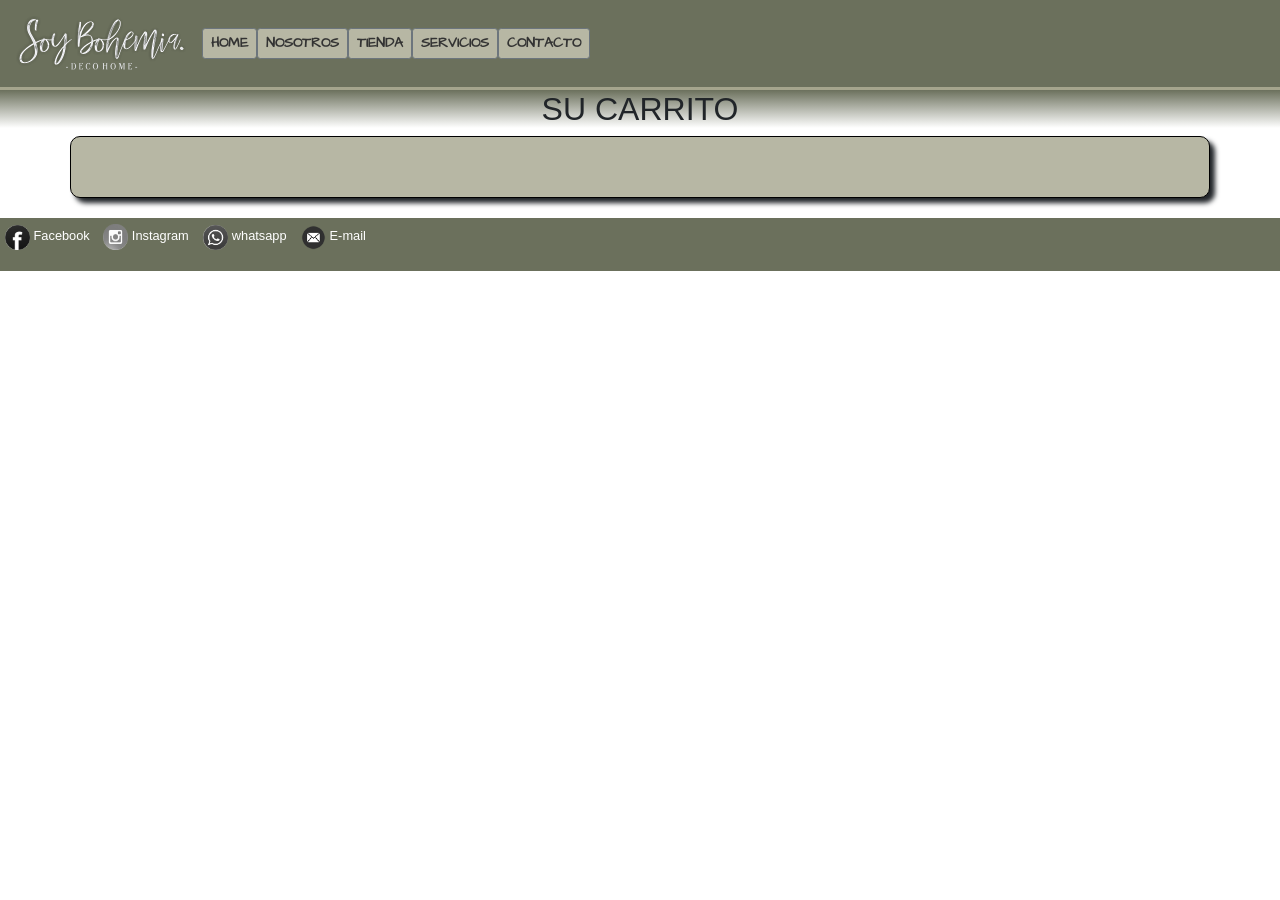
<file: detalle.html>
<!DOCTYPE html>
<html lang="es">

<head>
    <meta charset="UTF-8">
    <meta http-equiv="X-UA-Compatible" content="IE=edge">
    <meta name="viewport" content="width=device-width, initial-scale=1.0">
    <meta name="description" content="Tienda para comprar en Soy Bohemia">
    <meta name="keywords" content="almohadon, fusta, perchero, vela, lampara">
    <link rel="stylesheet" href="https://cdn.jsdelivr.net/npm/bootstrap@4.6.1/dist/css/bootstrap.min.css"
        integrity="sha384-zCbKRCUGaJDkqS1kPbPd7TveP5iyJE0EjAuZQTgFLD2ylzuqKfdKlfG/eSrtxUkn" crossorigin="anonymous">
    <link rel="stylesheet" href="./css/style.css">
    <title>Tienda</title>
</head>

<body>
    <!-- INICIO menu navegacion -->

    <nav class="navbar navbar-expand-sm navbar-light ">
        <a class="navbar-brand" href="../index.html"> <img src="../img/logo.png" heigth="96px" width="170px"
                alt="logo"></a>
        <button class="navbar-toggler" type="button" data-toggle="collapse" data-target="#navbarNavAltMarkup"
            aria-controls="navbarNavAltMarkup" aria-expanded="false" aria-label="Toggle navigation">
            <span class="navbar-toggler-icon"></span>
        </button>
        <div class="collapse navbar-collapse" id="navbarNavAltMarkup">
            <div class="navbar-nav">
                <a class="btn btn-sm btn-outline-secondary" href="#">HOME</a>
                <a class="btn btn-sm btn-outline-secondary" href="#">NOSOTROS</a>
                <a class="btn btn-sm btn-outline-secondary" href="index.html">TIENDA</a>
                <a class="btn btn-sm btn-outline-secondary" href="#">SERVICIOS</a>
                <a class="btn btn-sm btn-outline-secondary" href="#">CONTACTO</a>
            </div>
        </div>
    </nav>
    <!-- FIN menu navegacion -->
    </header>
    <main>
        <!--  Inicio contenido principal -->
        <div class="titulo">
            <h1>SU CARRITO</h1>
        </div>
        <div class="container">
            <div class="row">
                <section id="mostrarCarrito" class="tienda ">

                </section>
                <!-- Fin contenido principal  -->
            </div>
        </div>
    </main>
    <footer>
        <!-- Inicio menu redes sociales -->
        <div class="redes">
            <ul>
                <li><a href="https://www.facebook.com/soybohemia26/" target="_blank"><img src="../img/FACE.png"
                            alt="facebook"> Facebook </a></li>
                <li><a href="https://www.instagram.com/soybohemia26/" target="_blank"><img src="../img/insta.png"
                            alt="instagram"> Instagram</a></li>
                <li><a href="https://api.whatsapp.com/send?phone=5492615865087" target="_blank"><img
                            src="../img/wts.png" alt="whatsapp"> whatsapp</a></li>
                <li><a href="mailto:soybohemia26@gmail.com"><img src="../img/mail.png" alt="mail"> E-mail</a></li>
            </ul>
            <!-- fin menu redes sociales -->
    </footer>
    <script src="https://cdn.jsdelivr.net/npm/jquery@3.5.1/dist/jquery.slim.min.js"
        integrity="sha384-DfXdz2htPH0lsSSs5nCTpuj/zy4C+OGpamoFVy38MVBnE+IbbVYUew+OrCXaRkfj" crossorigin="anonymous">
    </script>
    <script src="https://cdn.jsdelivr.net/npm/popper.js@1.16.1/dist/umd/popper.min.js"
        integrity="sha384-9/reFTGAW83EW2RDu2S0VKaIzap3H66lZH81PoYlFhbGU+6BZp6G7niu735Sk7lN" crossorigin="anonymous">
    </script>
    <script src="https://cdn.jsdelivr.net/npm/bootstrap@4.6.1/dist/js/bootstrap.min.js"
        integrity="sha384-VHvPCCyXqtD5DqJeNxl2dtTyhF78xXNXdkwX1CZeRusQfRKp+tA7hAShOK/B/fQ2" crossorigin="anonymous">
    </script>
    <script src="./script/carrito.js"></script>
</body>

</html>
</file>
<file: css/style.css>
@import url("https://fonts.googleapis.com/css2?family=Architects+Daughter&family=Comforter+Brush&display=swap");
@import url("https://fonts.googleapis.com/css2?family=Barlow&family=Licorice&display=swap");
* {
  margin: 0;
  padding: 0;
  box-sizing: border-box;
}

body {
  width: auto;
}

main {
  background-color: white;
  border-top: 3px solid #A5A58D;
}

nav {
  font-family: "Architects Daughter", cursive;
  background-color: #6b705c;
}

.btn {
  color: #333;
  border-color: 1px solid black;
  background-color: #b7b7a4;
  font-weight: bold;
}
.btn:hover {
  color: #444;
  background-color: #eaeaea;
  animation: sobre 1.5s infinite;
}

@keyframes sobre {
  0% {
    transform: scale(0.99);
    box-shadow: 2px 2px 1px #222;
  }
  50% {
    transform: scale(1.2);
    box-shadow: 5px 5px 2px #222;
  }
  0% {
    transform: scale(0.99);
    box-shadow: 2px 2px 1px #222;
  }
}
footer {
  margin-top: 20px;
  background-color: #6b705c;
}

/* INICIO MENU */
#menu li > a:hover {
  color: #000;
  background-color: #eaeaea;
  animation: sobre 1.5s infinite;
}

@keyframes sobre {
  0% {
    transform: scale(0.99);
    box-shadow: 2px 2px 1px #222;
  }
  50% {
    transform: scale(1.2);
    box-shadow: 5px 5px 2px #222;
  }
  0% {
    transform: scale(0.99);
    box-shadow: 2px 2px 1px #222;
  }
}
.container {
  border: 1px solid black;
  padding: 10px;
  border-radius: 10px;
  background-color: #B7B7A4;
  box-shadow: 5px 5px 5px;
  width: 90%;
}

/* FIN MENU */
/* INICION MENU REDES footer */
.redes {
  padding: 5px;
}
.redes li > a {
  list-style: none;
  text-decoration: none;
  font-size: 0.8rem;
  color: white;
}
.redes li {
  display: inline;
  text-align: center;
  padding-right: 10px;
}
.redes img {
  width: 25px;
}

/* FIN MENU REDES footer */
/* CAJA PRESENTACION DE CONTENIDO */
.presentacion {
  margin: 30px;
  padding: 15px;
}
.presentacion img {
  width: 100%;
}

/* Presentacion de pagina nosotros  */
.nosotrosPresentaMision h2 {
  font-family: "Architects Daughter", cursive;
}

/* titulos de presentaciones */
.titulo {
  font-family: "Architects Daughter", cursive;
  font-weight: bold;
  text-align: center;
}
.titulo p, .titulo h1 {
  font-family: Arial, Helvetica, sans-serif;
}
.titulo h1 {
  font-size: 2em;
  background: linear-gradient(#6b705c, white);
}
.titulo span {
  font-size: 2em;
  font-family: "Barlow", sans-serif;
  font-family: "Licorice", cursive;
}

/* INICIA contenido de TU ESPACIO  */
.introduccion {
  padding: 10px;
  margin: 10px;
}

/* FINALIZA contenido de TU ESPACIO  */
/* Formulario de contacto */
#formulario {
  margin: 10px;
}

.campos li,
.interno {
  display: flex;
  flex-wrap: wrap;
  align-items: center;
  padding: 10px;
  margin: 10px;
}

.place {
  padding: 8px;
}

.campos > li > label,
.campos li p,
.campos li .titulo h1,
.titulo .campos li h1 {
  flex: 1 0 120px;
  max-width: 220px;
}

.campos > li > label + *,
.interno {
  flex: 1 0 220px;
}

.botonesForm {
  padding: 10px;
  margin: 10px;
}

/* INICIA CAJA PARA PUBLICIDAD */
#publicidad {
  border: 2px solid #a59c58;
  border-radius: 10%;
  width: auto;
  max-width: 180px;
  height: 300px;
  margin: 10px;
  text-align: center;
  background: linear-gradient(#CB997E, #efdace);
  box-shadow: 10px 10px 5px #686868;
}
#publicidad p, #publicidad .titulo h1, .titulo #publicidad h1 {
  padding: 4px;
  text-align: center;
  background: linear-gradient(navajowhite, white);
  border-radius: 15%;
  margin: 5px;
}

/* FINALIZA CAJA PARA PUBLICIDAD */
/* INICIA TIENDA  */
.tienda {
  overflow: hidden;
  display: flex;
  flex-wrap: wrap;
  height: auto;
  justify-content: center;
  gap: 10px;
  padding: 10px;
  margin: 10px;
}

.producto {
  width: 200px;
  height: 330px;
  border: 2px solid #000;
  border-radius: 10px;
  background-color: #F0EFEB;
  text-align: center;
  padding: 10px;
  margin: 10px;
}
.producto p, .producto .titulo h1, .titulo .producto h1 {
  background-color: #B7B7A4;
}
.producto .producto--prod1 {
  width: 150px;
  height: 150px;
  padding: 10px;
  margin: 10px;
  box-shadow: 10px silver;
  background-image: url(../img/tienda1.jpg);
}
.producto .producto--prod1:hover {
  animation: mueve 1s infinite;
}
.producto .producto--prod2 {
  width: 150px;
  height: 150px;
  padding: 10px;
  margin: 10px;
  box-shadow: 10px silver;
  background-image: url(../img/tienda2.jpg);
}
.producto .producto--prod2:hover {
  animation: mueve 1s infinite;
}
.producto .producto--prod3 {
  width: 150px;
  height: 150px;
  padding: 10px;
  margin: 10px;
  box-shadow: 10px silver;
  background-image: url(../img/tienda3.jpg);
}
.producto .producto--prod3:hover {
  animation: mueve 1s infinite;
}
.producto .producto--prod4 {
  width: 150px;
  height: 150px;
  padding: 10px;
  margin: 10px;
  box-shadow: 10px silver;
  background-image: url(../img/tienda4.jpg);
}
.producto .producto--prod4:hover {
  animation: mueve 1s infinite;
}
.producto .producto--prod5 {
  width: 150px;
  height: 150px;
  padding: 10px;
  margin: 10px;
  box-shadow: 10px silver;
  background-image: url(../img/tienda5.jpg);
}
.producto .producto--prod5:hover {
  animation: mueve 1s infinite;
}
.producto .producto--prod6 {
  width: 150px;
  height: 150px;
  padding: 10px;
  margin: 10px;
  box-shadow: 10px silver;
  background-image: url(../img/tienda6.jpg);
}
.producto .producto--prod6:hover {
  animation: mueve 1s infinite;
}
.producto .producto--prod7 {
  width: 150px;
  height: 150px;
  padding: 10px;
  margin: 10px;
  box-shadow: 10px silver;
  background-image: url(../img/tienda7.jpg);
}
.producto .producto--prod7:hover {
  animation: mueve 1s infinite;
}
.producto .producto--prod8 {
  width: 150px;
  height: 150px;
  padding: 10px;
  margin: 10px;
  box-shadow: 10px silver;
  background-image: url(../img/tienda8.jpg);
}
.producto .producto--prod8:hover {
  animation: mueve 1s infinite;
}
.producto .producto--prod9 {
  width: 150px;
  height: 150px;
  padding: 10px;
  margin: 10px;
  box-shadow: 10px silver;
  background-image: url(../img/tienda9.jpg);
}
.producto .producto--prod9:hover {
  animation: mueve 1s infinite;
}
.producto .producto--prod10 {
  width: 150px;
  height: 150px;
  padding: 10px;
  margin: 10px;
  box-shadow: 10px silver;
  background-image: url(../img/tienda10.jpg);
}
.producto .producto--prod10:hover {
  animation: mueve 1s infinite;
}
.producto .producto--prod11 {
  width: 150px;
  height: 150px;
  padding: 10px;
  margin: 10px;
  box-shadow: 10px silver;
  background-image: url(../img/tienda11.jpg);
}
.producto .producto--prod11:hover {
  animation: mueve 1s infinite;
}
.producto .producto--prod12 {
  width: 150px;
  height: 150px;
  padding: 10px;
  margin: 10px;
  box-shadow: 10px silver;
  background-image: url(../img/tienda12.jpg);
}
.producto .producto--prod12:hover {
  animation: mueve 1s infinite;
}

/* FINALIZA TIENDA  */
/* INICIA SERVICIOS  */
.contenedor {
  display: grid;
  grid-template-areas: "servicio1 servicio1 servicio1" "serv1 serv2 serv3" "servicio2 servicio2 servicio2" "serv4 serv5 serv6" "servicio3 servicio3 servicio3" "serv7 serv8 serv9";
  grid-template-rows: 50px 190px 50px 190px 50px 190px;
  grid-template-columns: 1fr 1fr 1fr;
  width: auto;
  height: auto;
  grid-gap: 5px;
  justify-content: center;
  padding: 30px;
  margin: 30px;
  border: 1px solid black;
  border-radius: 10px;
  background-color: #B7B7A4;
  box-shadow: 5px 5px 5px;
}

.servicio {
  background-size: contain;
  background-repeat: no-repeat;
  background-position: center;
  background-color: white;
  border: 1px solid black;
  border-radius: 10px;
  width: 150px;
  padding: 20px;
  margin: 20px;
}

.servicio1 {
  grid-area: servicio1;
  background-color: #A5A58D;
  text-align: center;
  line-height: center;
}

.servicio2 {
  grid-area: servicio2;
  background-color: #A5A58D;
  text-align: center;
  line-height: center;
}

.servicio3 {
  grid-area: servicio3;
  background-color: #A5A58D;
  text-align: center;
  line-height: center;
}

.serv1 {
  grid-area: serv1;
  background-image: url(../img/servicio1.jpg);
  align-items: center;
}
.serv1:hover {
  animation: mueve 1s infinite;
}

.serv2 {
  grid-area: serv2;
  background-image: url(../img/servicio2.jpg);
  align-items: center;
}
.serv2:hover {
  animation: mueve 1s infinite;
}

.serv3 {
  grid-area: serv3;
  background-image: url(../img/servicio3.jpg);
  align-items: center;
}
.serv3:hover {
  animation: mueve 1s infinite;
}

.serv4 {
  grid-area: serv4;
  background-image: url(../img/servicio4.jpg);
  align-items: center;
}
.serv4:hover {
  animation: mueve 1s infinite;
}

.serv5 {
  grid-area: serv5;
  background-image: url(../img/servicio5.jpg);
  align-items: center;
}
.serv5:hover {
  animation: mueve 1s infinite;
}

.serv6 {
  grid-area: serv6;
  background-image: url(../img/servicio6.jpg);
  align-items: center;
}
.serv6:hover {
  animation: mueve 1s infinite;
}

.serv7 {
  grid-area: serv7;
  background-image: url(../img/servicio7.jpg);
  align-items: center;
}
.serv7:hover {
  animation: mueve 1s infinite;
}

.serv8 {
  grid-area: serv8;
  background-image: url(../img/servicio8.jpg);
  align-items: center;
}
.serv8:hover {
  animation: mueve 1s infinite;
}

.serv9 {
  grid-area: serv9;
  background-image: url(../img/servicio9.jpg);
  align-items: center;
}
.serv9:hover {
  animation: mueve 1s infinite;
}

@keyframes mueve {
  0% {
    transform: translate(5px);
    transform: escale(0.99);
    box-shadow: -2px -2px 1px #222;
    border: 1px solid black;
  }
  50% {
    transform: translate(10px);
    transform: escale(1.2);
    box-shadow: -5px -5px 2px #222;
    border: 2px solid black;
  }
  100% {
    transform: translate(5px);
    transform: escale(0.99);
    box-shadow: -2px -2px 1px #222;
    border: 1px solid black;
  }
}
@media only screen and (max-width: 700px) {
  .contenedor {
    display: grid;
    grid-template-areas: "servicio1 servicio1" "serv1 serv2" "serv3 serv3" "servicio2 servicio2" "serv4 serv5" "serv6 serv6" "servicio3 servicio3" "serv7 serv8" "serv9 serv9";
    grid-template-rows: 50px 190px 190px 50px 190px 190px 50px 190px 190px;
    grid-template-columns: 1fr 1fr;
    width: 90%;
    height: auto;
    grid-gap: 5px;
    padding: 30px;
    margin: 30px;
    border: 1px solid black;
    border-radius: 10px;
    background-color: #B7B7A4;
    box-shadow: 5px 5px 5px;
  }
}
@media only screen and (max-width: 500px) {
  .contenedor {
    display: grid;
    grid-template-areas: "servicio1" "serv1" "serv2" "serv3" "servicio2" "serv4" "serv5" "serv6" "servicio3" "serv7" "serv8" "serv9";
    grid-template-rows: 70px 190px 190px 185px 50px 190px 190px 190px 50px 190px 190px 190px;
    grid-template-columns: 1fr;
    width: 85%;
    height: auto;
    grid-gap: 5px;
    padding: 30px;
    margin: 30px;
    border: 1px solid black;
    border-radius: 10px;
    background-color: #B7B7A4;
    box-shadow: 5px 5px 5px;
    justify-content: center;
    text-align: center;
  }
}
/* FINALIZA SERVICIOS  */

/*# sourceMappingURL=style.css.map */
</file>
